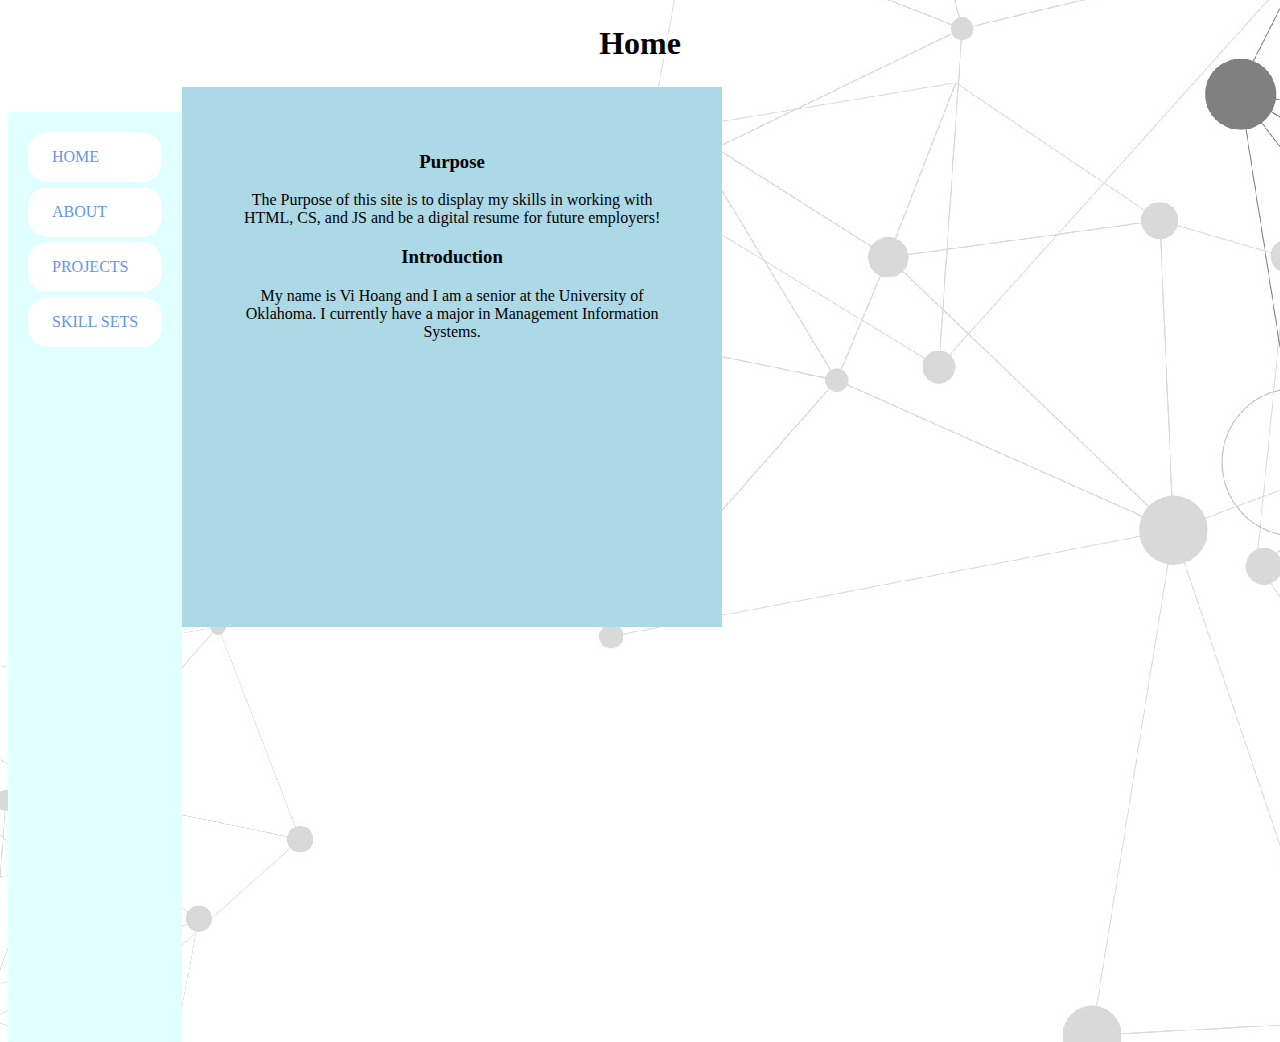
<file: index.html>
﻿<!DOCTYPE html>

<html lang="en" xmlns="http://www.w3.org/1999/xhtml">
<head>
    <meta charset="utf-8" />
    <title>Personal Website</title>
    <link rel="stylesheet" href="StyleSheet1.css">


</head>
<body>


    <div class="title">
        <center><h1> Home </h1> </center>
    </div>

    <nav style="margin-top: 25px;">
        <ul>
            <li><a href="index.html">Home</a></li>
            <li><a href="About.html">About</a></li>
            <li><a href="Projects.html">Projects</a></li>
            <li><a href="SkillsSets.html">Skill Sets</a></li>
        </ul>
    </nav>

    <div class="information">
        <h3>  Purpose</h3>
        <p> The Purpose of this site is to display my skills in working with HTML, CS, and JS and be a digital resume for future employers! </p>

        <h3>  Introduction</h3>
        <p> My name is Vi Hoang and I am a senior at the University of Oklahoma. I currently have a major in Management Information Systems.</p>
    </div>

</body>
</html>
</file>
<file: StyleSheet1.css>
﻿nav {
    background-color: lightcyan;
    float: left;
    height: 100vh;
    padding: 15px;
}
ul {
    list-style-type: none;
    margin: 0;
    padding: 0;
}
li a{
    background-color: white;
    color: cornflowerblue;
    text-transform: uppercase;
    text-decoration: none;
    margin: 5px;
    padding: 1em 1.5em;
    display: block;
    border-radius: 20px;
}
/*background-color: white;
width: 450px;
height: 450px;
padding: 40px;
color: black;
margin: 0 auto;
text-align: center;*/
.information {
    float: left;
    display: block;
    background-color: lightblue;
    width: 450px;
    height: 450px;
    padding: 40px;
    color: black;
    margin: 0 auto;
    text-align: center;
    border: 5px solid lightblue;
}
div
{
    margin: 25px;
}
body{
    background: url(../images/background.jpg) no-repeat center center fixed;
}
</file>
